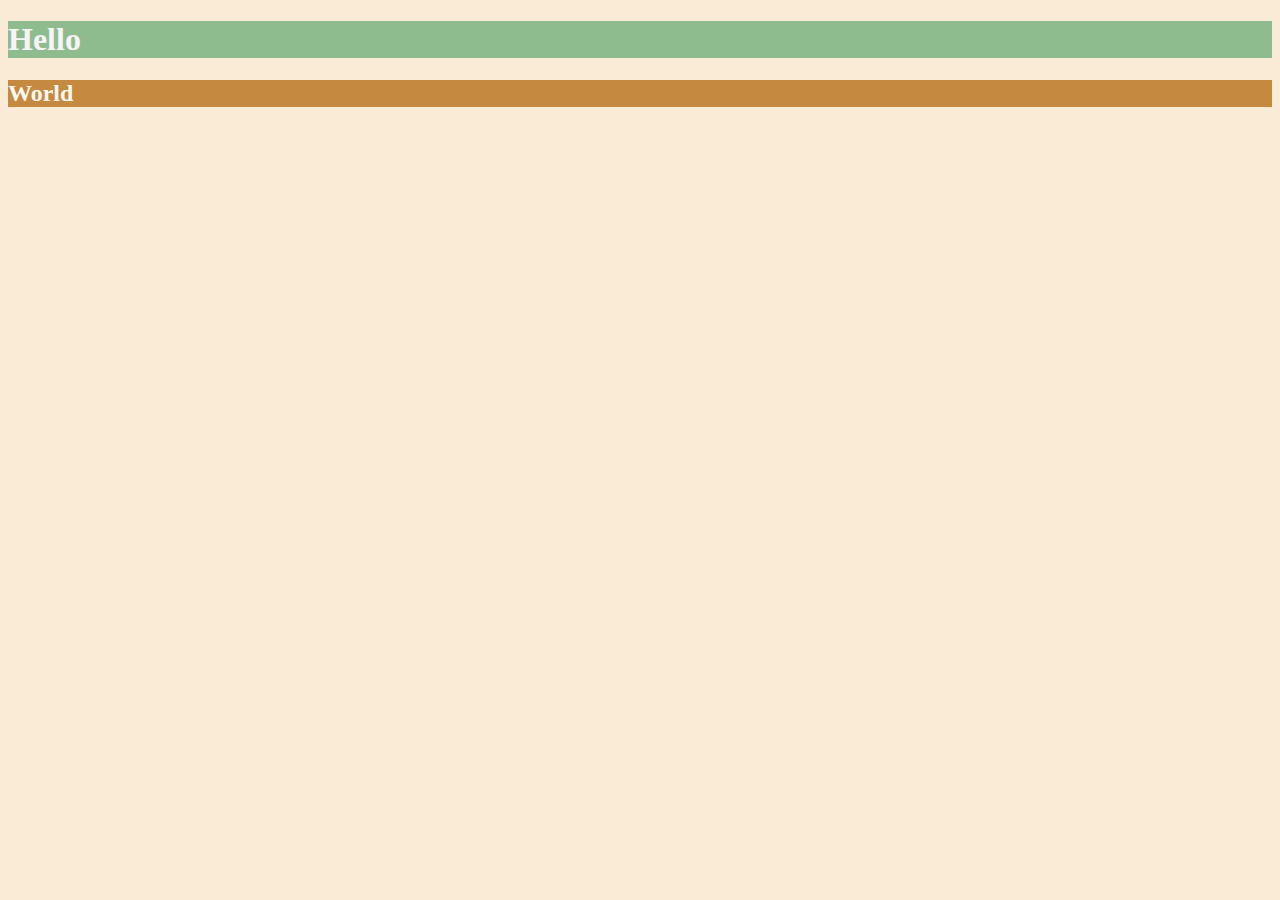
<file: 6.0 CSS Colors/index.html>
<!DOCTYPE html>
<html lang="en">
<head>
  <meta charset="UTF-8">
  <title>Colors</title>
  <style>
    body{
      background-color:antiquewhite;
    }
    h1{
      color:whitesmoke;
      background-color: darkseagreen;
    }
    h2{
      color: #FAF8F1; 
      background-color: #C58940;
    }
  </style>
</head>
<body>
  <h1>Hello</h1>
  <h2>World</h2>
</body>

</html>
</file>
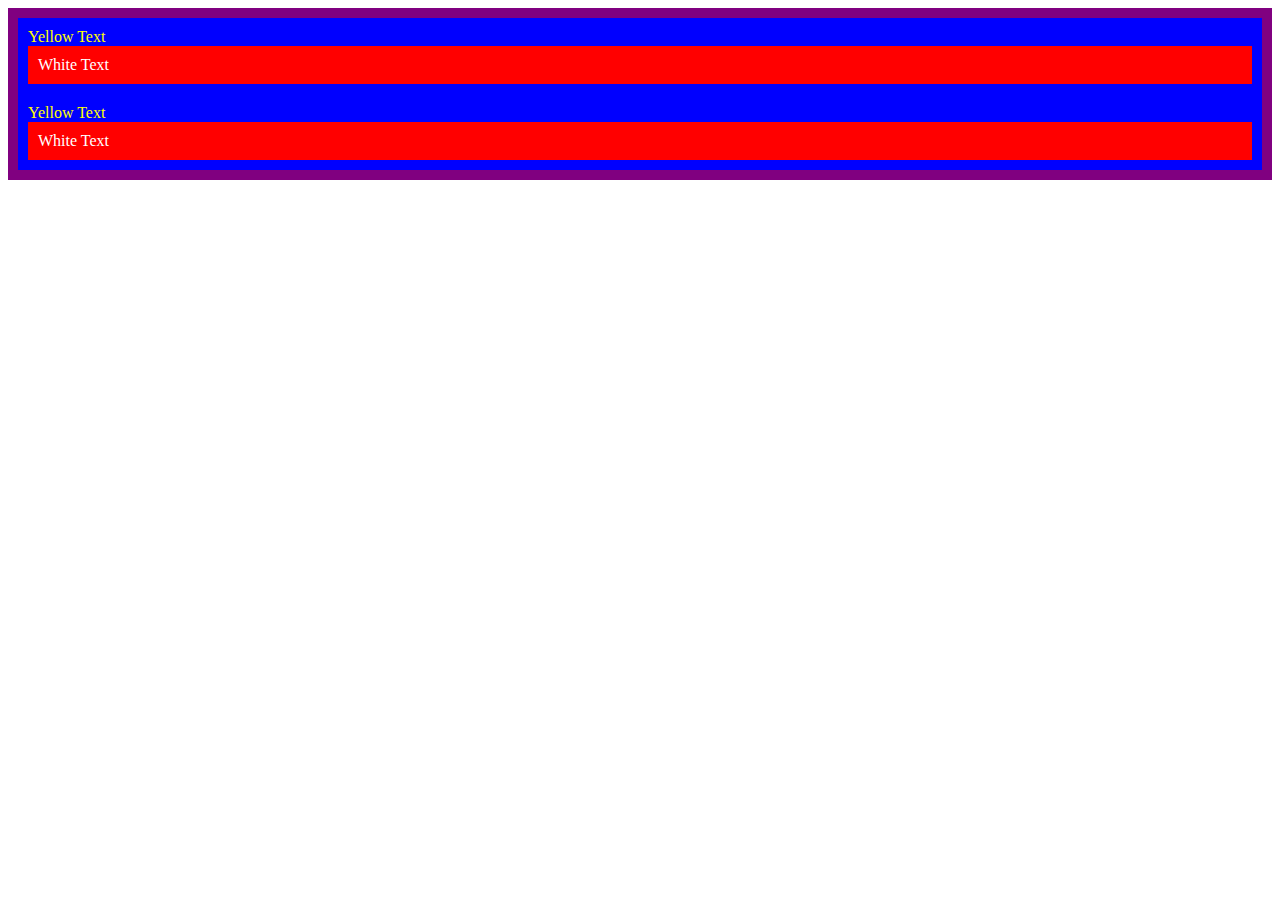
<file: 7.0+CSS+Cascade/index.html>
<!DOCTYPE html>
<html lang="en">

<head>
  <meta charset="UTF-8">
  <title>CSS Cascade</title>
  <link rel="stylesheet" href="./style.css">
</head>

<body>
  <div id="outer-box" class="box">
    <div class="box">
      <p>Yellow Text</p>
      <div class="box inner-box">
        <p class="white-text">White Text</p>
      </div>
    </div>
    <div class="box">
      <p>Yellow Text</p>
      <div class="box inner-box">
        <p class="white-text">White Text</p>
      </div>
    </div>
  </div>
</body>

</html>
</file>
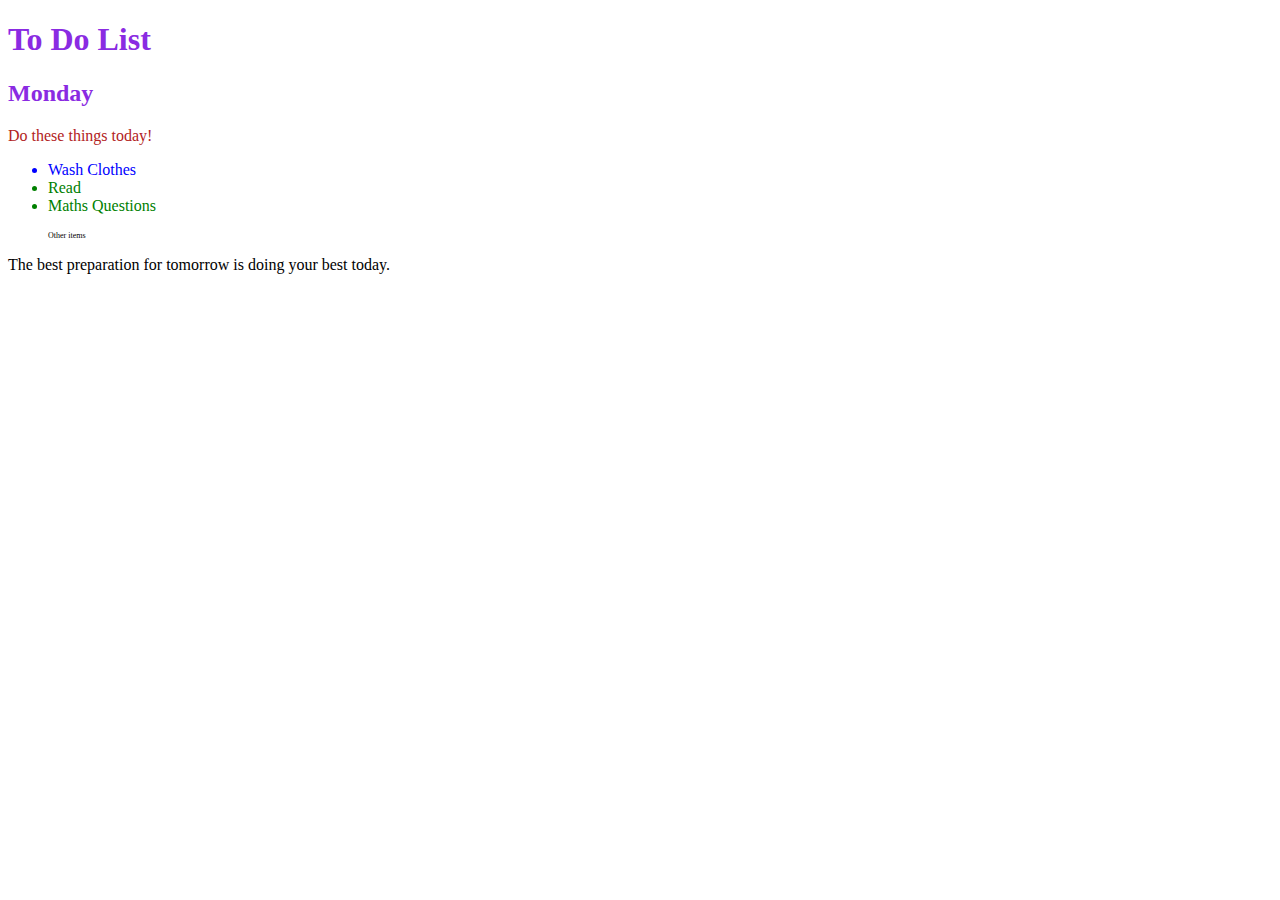
<file: 7.1 Combining Selectors/index.html>
<!DOCTYPE html>
<html lang="en">

<head>
  <meta charset="UTF-8">
  <title>Combining CSS Selectors</title>
  <link rel="stylesheet" href="./style.css">
</head>

<!-- Don't change any of the HTML code! -->

<body>
  <h1>To Do List</h1>
  <h2>Monday</h2>
  <div class="box">
    <p class="done">Do these things today!</p>
    <ul class="list">
      <li>Wash Clothes</li>
      <li class="done">Read</li>
      <li class="done">Maths Questions</li>
    </ul>
  </div>

  <ul>
    <p class="done">Other items</p>
  </ul>
  <p>The best preparation for tomorrow is doing your best today.</p>

</body>

</html>
</file>
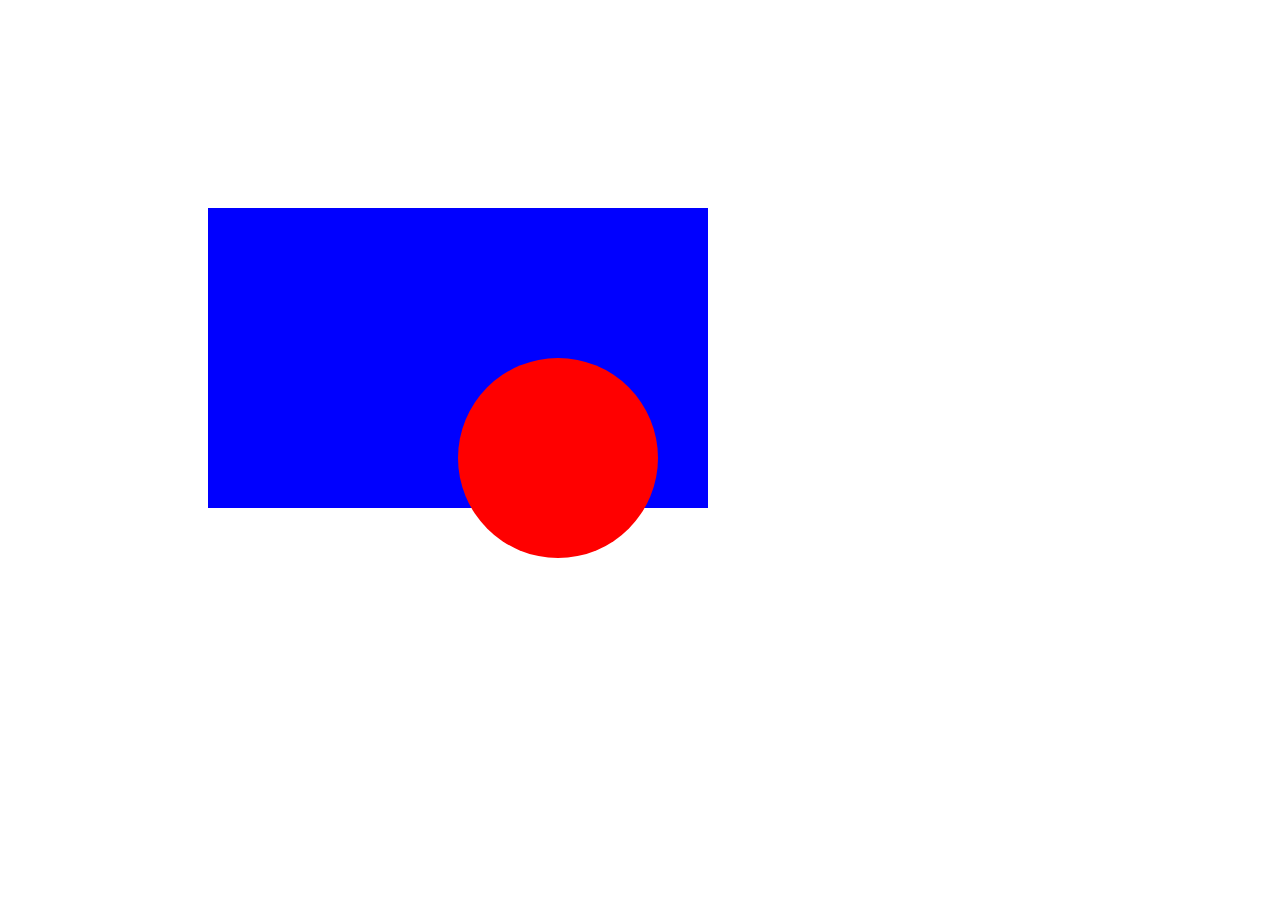
<file: 7.2 CSS Positioning/index.html>
<!DOCTYPE html>
<html>

<head>
  <title>CSS Positioning Exercise</title>
  <style>
    .red-circle{
      position: absolute;
      left: 250px;
      top: 150px;
      background-color: red;
      height: 200px;
      width: 200px;
      border-radius: 50%;
    }
    .blue-box{
      position: relative;
      left: 200px;
      top: 200px;
      background-color: blue;
      height: 300px;
      width: 500px;
    }
  </style>
</head>

<body>
  <div class="blue-box">
    <div class="red-circle">
    </div>
  </div>

</body>

</html>
</file>
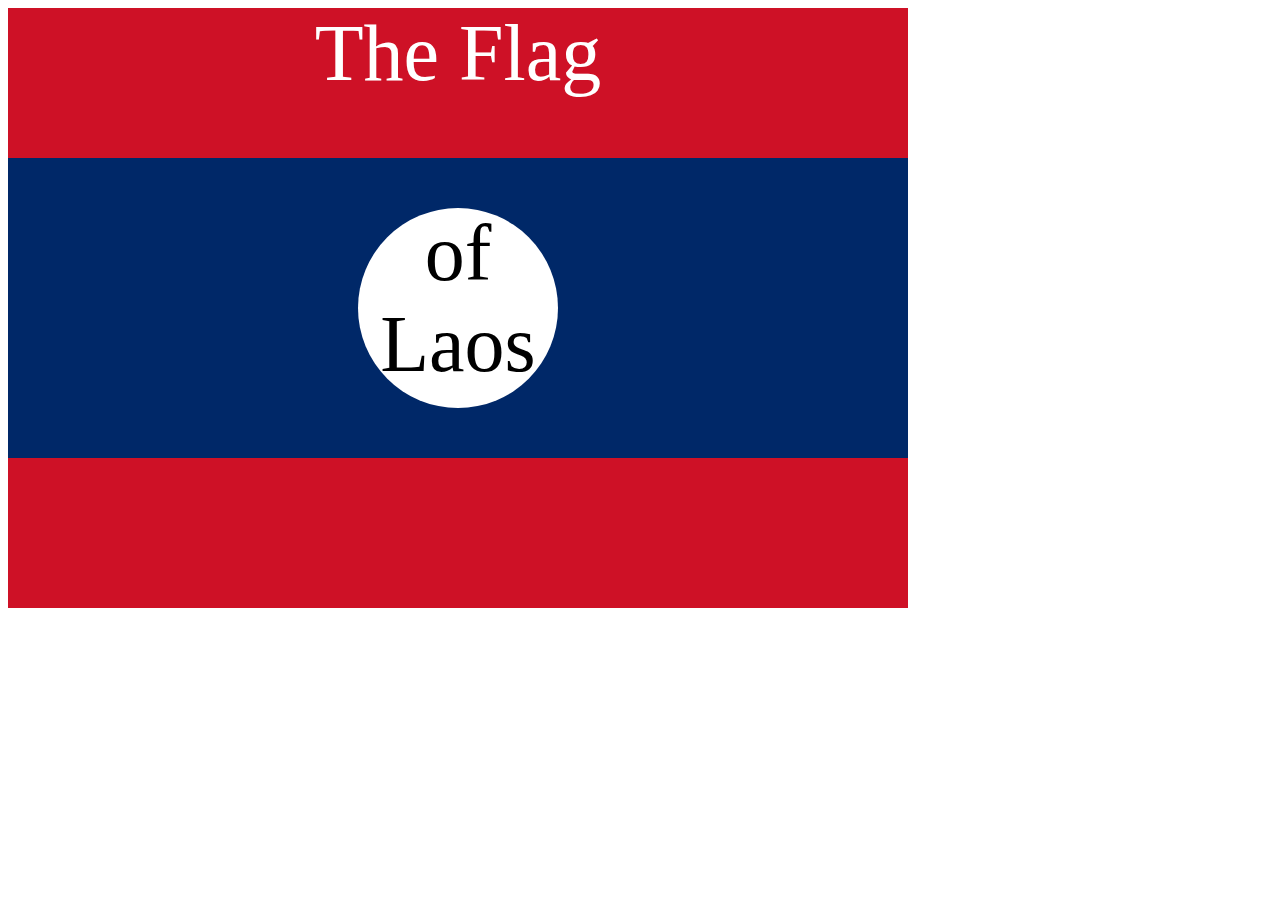
<file: 7.3 CSS Flag Project/index.html>
<!DOCTYPE html>
<html lang="en">

<head>
  <meta charset="UTF-8">
  <title>CSS Flag Project</title>
  <style>
    .flag{
      height: 600px;
      width: 900px;
      background-color: #CE1126 ;
      position: absolute;
      font-size: 5rem;
    }

    .flag > p{
      color: white;
    }

    .flag > div{
      height: 300px;
      width: 900px;
      background-color:#002868;
      position: absolute;
      top: 150px;
    }
    .flag div div{
      background-color: white;
      border-radius: 50%;
      height: 200px;
      width: 200px;
      position: absolute;
      top: 50px;
      left: 350px;
    }
    .text{
      position: relative;
      text-align: center;
      bottom: 80px;
    }
  </style>
</head>


<body>
  <div class="flag">
    <p class="text">The Flag</p>
    <div>
      <div>
        <p class="text">of Laos</p>
      </div>
    </div>
  </div>
</body>

</html>
</file>
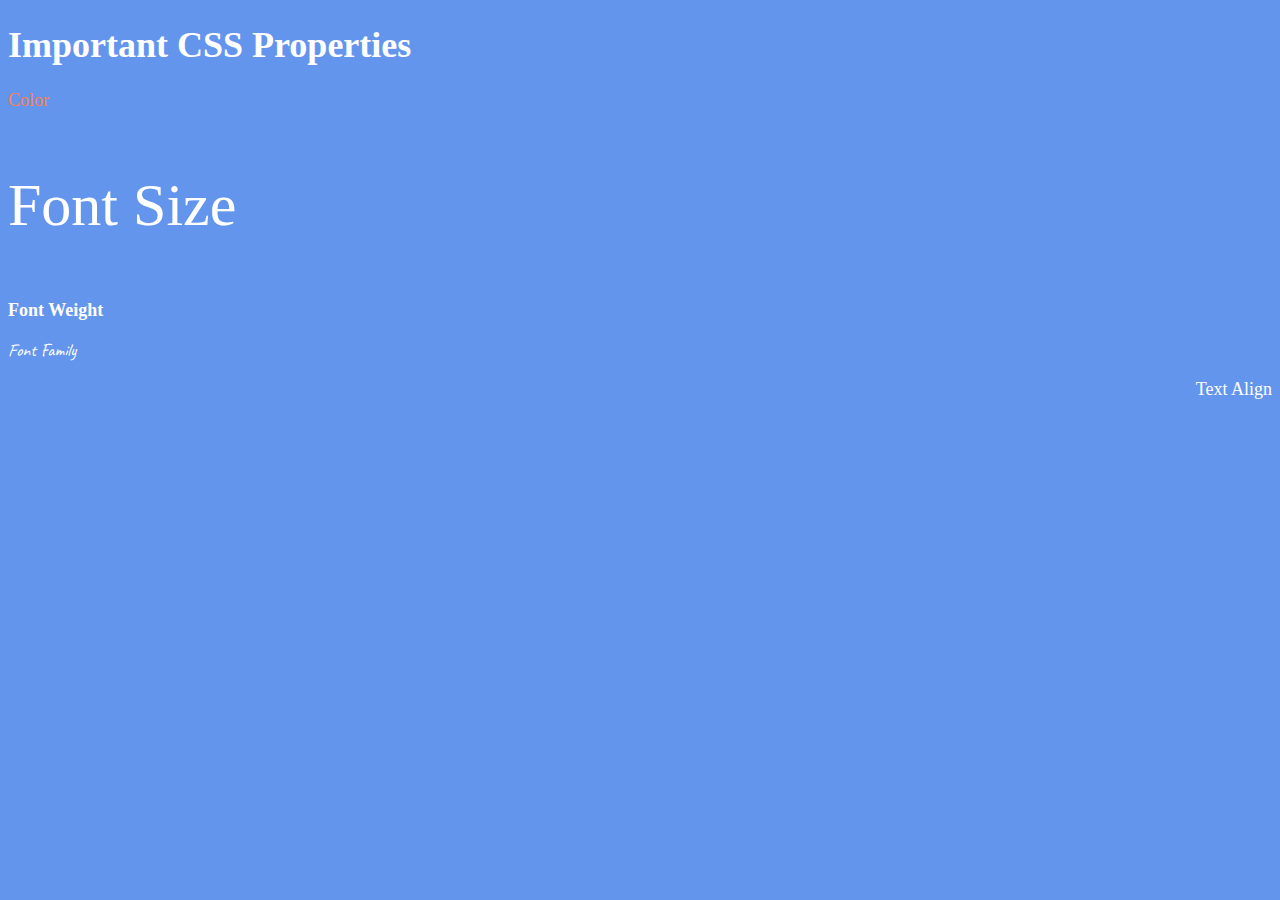
<file: 6.1+Font+Properties/font/index.html>
<!DOCTYPE html>
<html lang="en">

<head>
  <meta charset="UTF-8">
  <title>CSS Properties</title>
  <link rel="preconnect" href="https://fonts.googleapis.com">
<link rel="preconnect" href="https://fonts.gstatic.com" crossorigin>
<link href="https://fonts.googleapis.com/css2?family=Caveat:wght@400..700&display=swap" rel="stylesheet">
  <style>
    body {
      background-color: cornflowerblue;
      color: white;
      font-size: 18px;
    }
    /* 1. Change the color of <p>Color</p> to "coral" color. */
    #color {
      color: coral;
    }

    /* 2. Change the font size of <p>Font Size</p> to to 2X the size of the root (html) element. */
    #size {
      font-size: 2rem;
    }

    /* 3. Change the font weight of <p>Font Weight</p> to 900. */
    #weight {
      font-weight: 900;
    }

    /* 4. Change the font family of <p>Font Family</p> to the Google font Caveat with regular (400) font weight.
      Link: https://fonts.google.com/specimen/Caveat */
    #family {
      font-family: 'Caveat', cursive;
    }

    /* 5. Change the <p>Text Align</p> to right align. */
    #align {
      text-align: right;
    }  
    html {
      font-size: 30px;
    }       
    
  </style>
</head>

<body>
  <h1>Important CSS Properties</h1>
  <p id="color">Color</p>
  <p id="size">Font Size</p>
  <p id="weight">Font Weight</p>
  <p id="family">Font Family</p>
  <p id="align">Text Align</p>

</body>

</html>
</file>
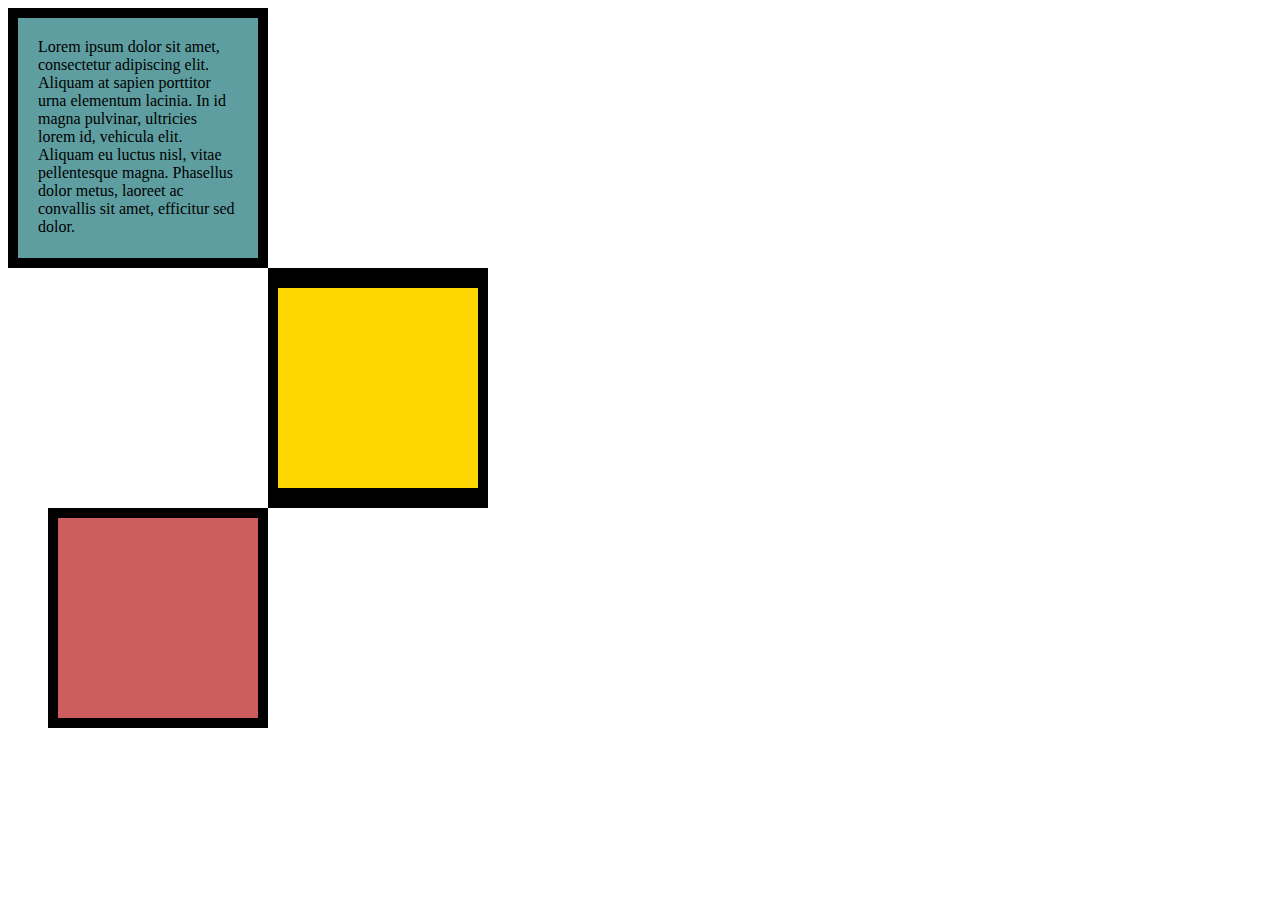
<file: 6.3+CSS+Box+Model/6.3 CSS Box Model/index.html>
<!DOCTYPE html>
<html lang="en">

<head>
  <meta charset="UTF-8">
  <title>CSS Box Model</title>
  <style>
    p{
      margin: 0;
    }
    div{
      height: 200px;
      width: 200px;
    }
    #cadetblue{
      background-color: cadetblue;
      padding: 20px;
      border: 10px solid black;
    }
    #gold{
      background-color: gold;
      border: solid black;
      border-width: 20px 10px;
      margin-left: 260px;
    }
    #indianred{
      background-color: indianred;
      border: 10px solid black;
      margin-left: 40px;

    }

  </style>
</head>

<body>
<div id="cadetblue">
  <p>Lorem ipsum dolor sit amet, consectetur adipiscing elit. Aliquam at sapien porttitor urna elementum lacinia. In
    id magna pulvinar, ultricies lorem id, vehicula elit. Aliquam eu luctus nisl, vitae pellentesque magna. Phasellus
    dolor metus, laoreet ac convallis sit amet, efficitur sed dolor.</p>
</div>
<div id="gold"></div>
<div id="indianred"></div>

</body>

</html>
</file>
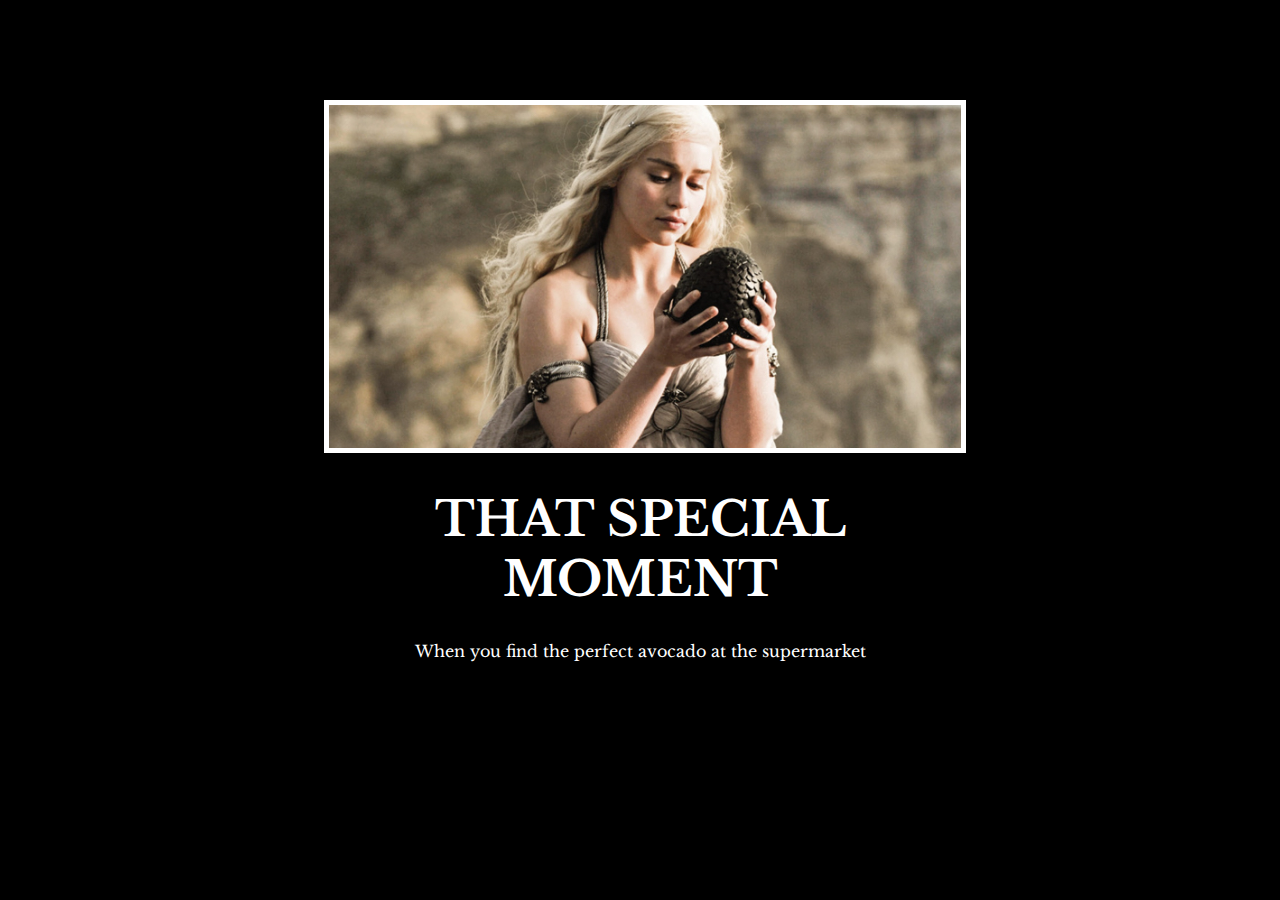
<file: 6.4+Motivation+Meme+Project/6.4 Motivation Meme Project/index.html>
<!DOCTYPE html>
<html lang="en">
<head>
  <meta charset="UTF-8">
  <meta name="viewport" content="width=device-width, initial-scale=1.0">
  <title>Document</title>
  <link rel="stylesheet" href="style.css">
  <link rel="preconnect" href="https://fonts.googleapis.com">
  <link rel="preconnect" href="https://fonts.gstatic.com" crossorigin>
  <link href="https://fonts.googleapis.com/css2?family=Caveat:wght@400..700&family=Libre+Baskerville:ital,wght@0,400;0,700;1,400&display=swap" rel="stylesheet">
</head>
<body>
  <div class="meme">
  <img class= "meme-img" src="assets/images/daenerys.jpeg">
  <h1>THAT SPECIAL MOMENT</h1>
  <p>When you find the perfect avocado at the supermarket</p>
  </div>
</body>
</html>











<!-- 
  TODO: Create a motivational post website.
5. Create a div to contain the h1, p and img elements. Adjust the margins so that the image and text are centered on the page. 
  Hint: You horizontally center a div by giving it a width of 50% and a margin-left of 25%.
  Hint: Set the image to have a width of 100% so it fills the div. 
6. Read about the text-transform property on MDN docs to make the h1 uppercase with CSS.
  https://developer.mozilla.org/en-US/docs/Web/CSS/text-transform 
-->
</file>
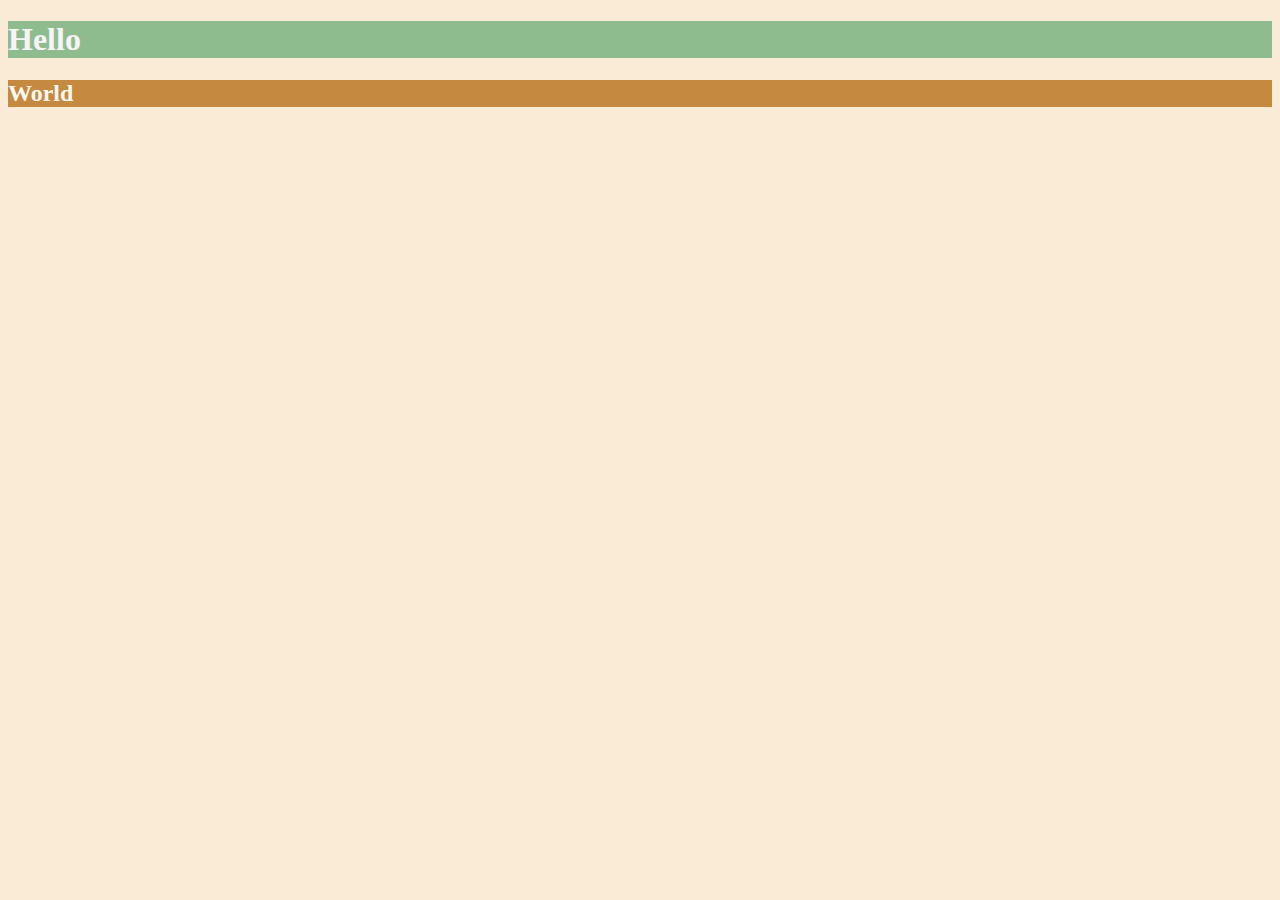
<file: 6.0 CSS Colors/solution.html>
<!DOCTYPE html>
<html lang="en">

<head>
  <meta charset="UTF-8">
  <title>Colors</title>
  <style>
    body {
      background-color: antiquewhite;
    }

    h1 {
      color: whitesmoke;
      background-color: darkseagreen;
    }

    h2 {
      color: #FAF8F1;
      background-color: #C58940;
    }
  </style>
</head>

<body>
  <h1>Hello</h1>
  <h2>World</h2>
</body>

</html>
</file>
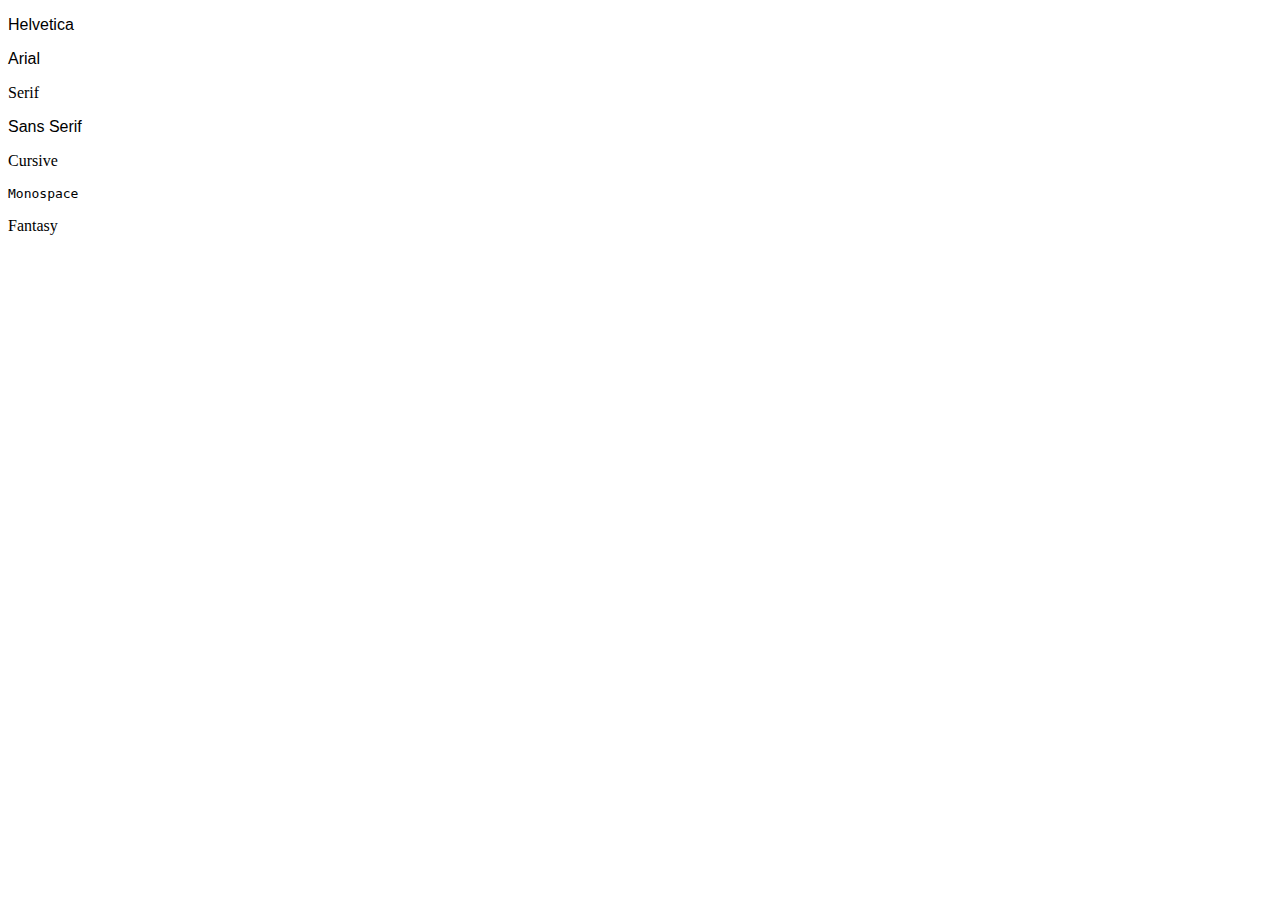
<file: 6.1+Font+Properties/font-family.html>
<!DOCTYPE html>
<html lang="en">

<head>
  <meta charset="UTF-8">
  <title>Font Family</title>
  <style>
    #helvetica {
      font-family: Helvetica, sans-serif;
    }

    #arial {
      font-family: Arial, sans-serif;
    }

    #serif {
      font-family: serif;
    }

    #sans-serif {
      font-family: sans-serif;
    }

    #cursive {
      font-family: cursive;
    }

    #monospace {
      font-family: monospace;
    }

    #fantasy {
      font-family: fantasy;
    }
  </style>
</head>

<body>
  <p id="helvetica">Helvetica</p>
  <p id="arial">Arial</p>
  <p id="serif">Serif</p>
  <p id="sans-serif">Sans Serif</p>
  <p id="cursive">Cursive</p>
  <p id="monospace">Monospace</p>
  <p id="fantasy">Fantasy</p>

</body>

</html>
</file>
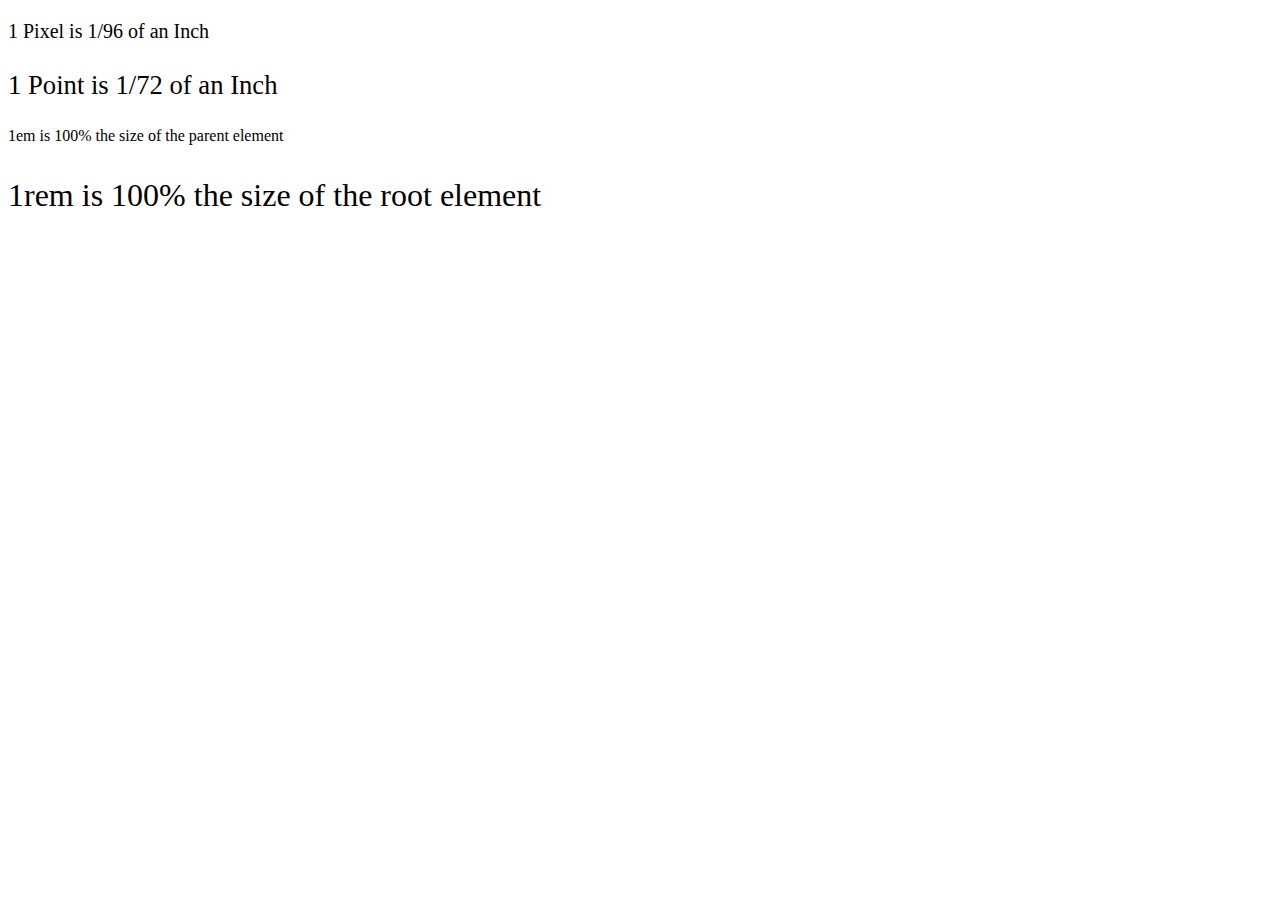
<file: 6.1+Font+Properties/font-size.html>
<!DOCTYPE html>
<html lang="en">
  <head>
    <meta charset="UTF-8" />
    <title>Font-Size</title>
    <style>
      #pixel {
        font-size: 20px;
      }

      #point {
        font-size: 20pt;
      }

      #em {
        font-size: 1em;
      }

      #rem {
        font-size: 1rem;
      }

      footer {
        font-size: 12pt;
      }

      html {
        font-size: xx-large;
      }
    </style>
  </head>

  <body>
    <p id="pixel">1 Pixel is 1/96 of an Inch</p>
    <p id="point">1 Point is 1/72 of an Inch</p>
    <footer>
      <p id="em">1em is 100% the size of the parent element</p>
      <p id="rem">1rem is 100% the size of the root element</p>
    </footer>
  </body>
</html>
</file>
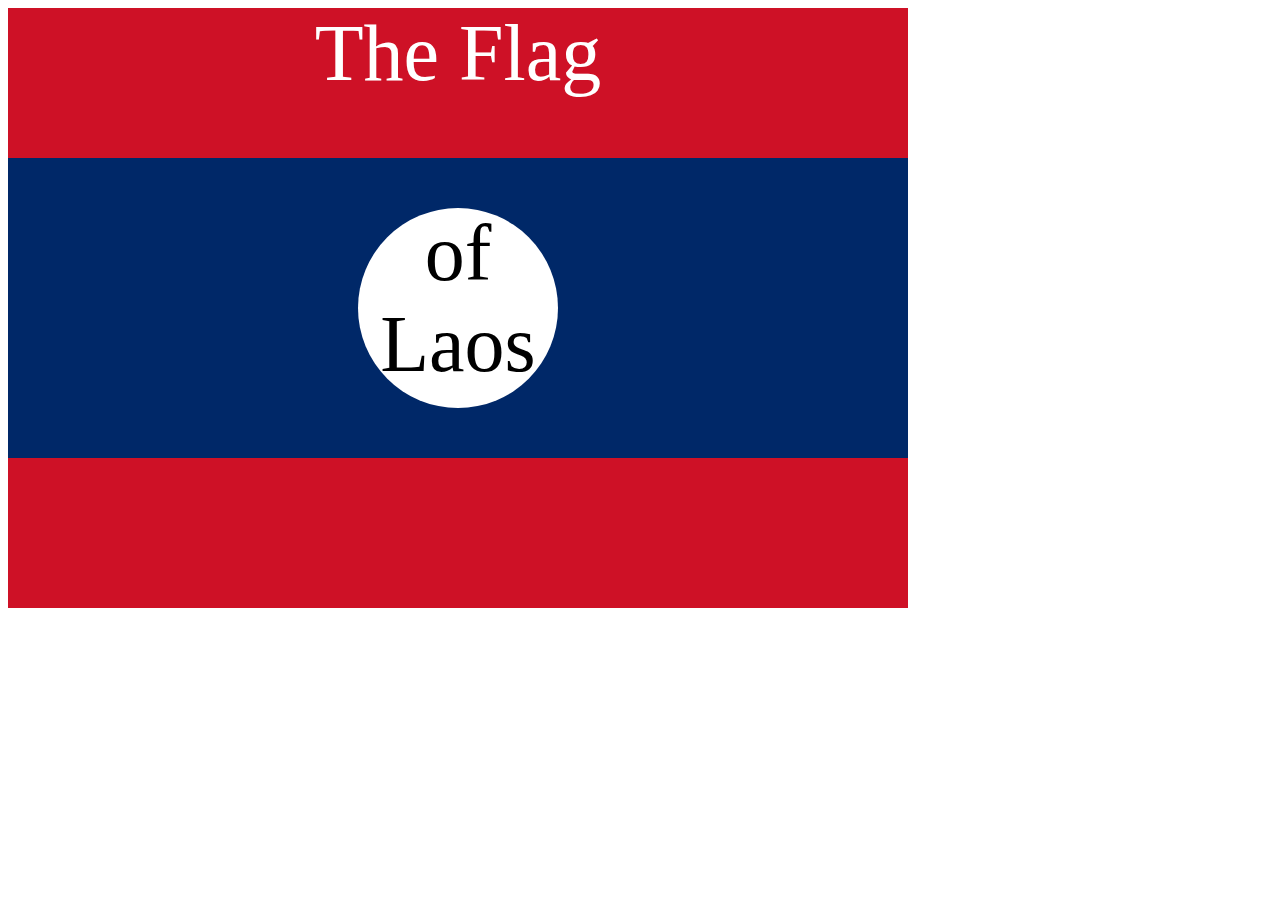
<file: 7.3 CSS Flag Project/solution.html>
<!DOCTYPE html>
<html lang="en">

<head>
  <meta charset="UTF-8">
  <title>CSS Flag Project</title>
  <style>
    .flag {
      width: 900px;
      height: 600px;
      position: relative;
      background-color: #CE1126;

    }

    .flag > div {
      background-color: #002868;
      height: 300px;
      width: 100%;
      position: absolute;
      top: 150px;
    }

    .flag > div > div {
      background-color: white;
      position: absolute;

      height: 200px;
      width: 200px;
      border-radius: 50%;
      top: 50px;
      left: 350px;
    }

    p {
      font-size: 5rem;
      color: white;
      text-align: center;
      padding: 0;
      margin: 0;
    }

    .flag>div div p {
      color: black;
    }
  </style>
</head>

<body>
  <div class="flag">
    <p>The Flag</p>
    <div>
      <div>
        <p>of Laos</p>
      </div>
    </div>
  </div>
</body>

</html>
</file>
<file: 7.0+CSS+Cascade/style.css>
/* Don't change the existing CSS. */
#outer-box{
background-color:  purple;
}

.box {
  background-color: blue;
  padding: 10px;
}

.inner-box{
  background-color: red;  
}


p {
  color: yellow;
  margin: 0;
  padding: 0;
}
.white-text{
  color: white;
}
</file>
<file: 7.1 Combining Selectors/style.css>
/* Group */
h1,
h2 {
  color: blueviolet;
}

/* Child */
.box > p {
  color: firebrick;
}

/* Descendent */
.box li {
  color: blue;
}

/* Chained */
li.done {
  color: green;
}

/* Multiple Combiners */
ul p.done {
  font-size: 0.5rem;
}
</file>
<file: 6.4+Motivation+Meme+Project/6.4 Motivation Meme Project/style.css>
body{
    background-color: black;
}

h1{
    text-transform: uppercase;
    font-size: 3rem;
}

.meme{
    width: 50%;
    margin-left: 25%;
    margin-top: 100px;
    color: white;
    font-family: "Libre Baskerville", serif;
    text-align: center;
}

.meme-img{
    border: 5px solid white;
    width: 100%;
}
</file>
